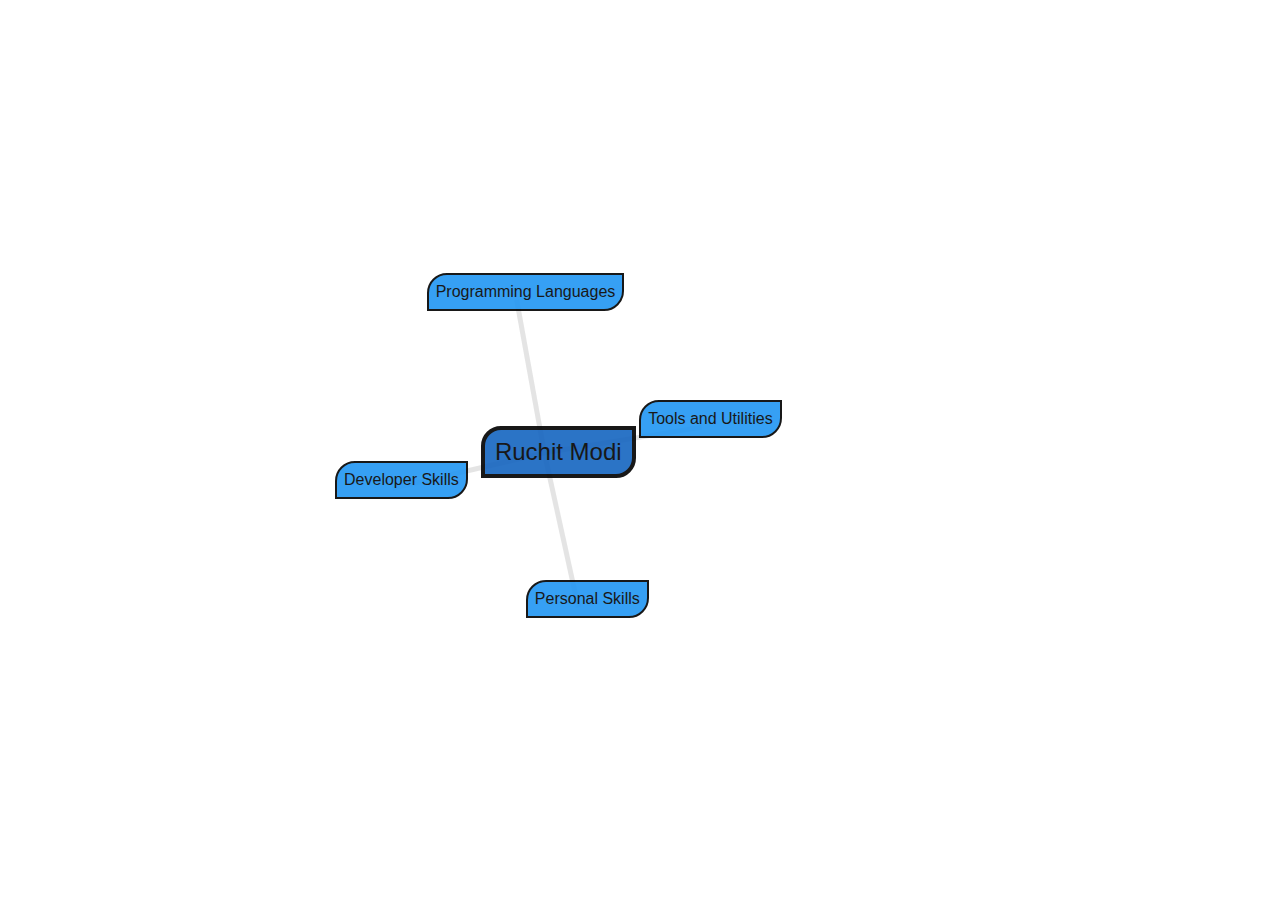
<file: mindmap/index.html>
<!DOCTYPE html>
<html lang="en">
  <head>
    <meta charset="UTF-8">
    <title>Ruchit Modi</title>
    <!-- <link rel="stylesheet" type="text/css" href="bootstrap/css/bootstrap.min.css"> -->
    <!-- <link rel="stylesheet" type="text/css" href="test.css"> -->
    <link rel="stylesheet" type="text/css" href="js-mindmap.css" />
    <link id="mindmap-style" type="text/css" rel="stylesheet" href="style.css"/>

    <!-- jQuery -->
    <script type="text/javascript" src="jquery.min.js"></script>
    <!-- UI, for draggable nodes -->
    <script type="text/javascript" src="jquery-ui.min.js"></script>

    <!-- Raphael for SVG support (won't work on android) -->
    <script type="text/javascript" src="raphael-min.js"></script>

    <!-- Mindmap -->
    <script type="text/javascript" src="js-mindmap.js"></script>

    <!-- Kick everything off -->
    <script type="text/javascript" src="script.js"></script>

  </head>

  <body>
    <ul>
    <li><a href="">Ruchit Modi</a>
      <ul>
        <li><a href="">Tools and Utilities</a>
          <ul>
            <li><a href="">IntelliJ Idea</a></li>
            <li><a href="">PyCharm</a></li>
            <li><a href="">Sublime Text</a></li>
            <li><a href="">Visual Studio Code</a></li>
            <li><a href="">Redis</a></li>
            <li><a href="">RabbitMQ</a></li>
          </ul>
        </li>
        <li><a href="">Personal Skills</a>
          <ul>
            <li><a href="">Hard Working</a></li> 
            <li><a href="">Communication Skills</a></li> 
            <li><a href="">Analytical Skills</a></li> 
            <li><a href="">Team Player</a></li> 
            <li><a href="">Perfectionist</a></li> 
          </ul>
        </li>
        <li><a href="">Developer Skills</a>
          <ul>
            <li><a href="">Data Structures</a></li> 
            <li><a href="">Algorithms</a></li> 
            <li><a href="">Database Systems</a></li> 
            <li><a href="">Artificial Intelligence</a></li> 
            <li><a href="">Natural Language Processing</a></li> 
            <li><a href="">Machine Learning</a></li> 
          </ul>
        </li>
        <li><a href="">Programming Languages</a>
          <ul>
            <li><a href="">C/C++</a></li>
            <li><a href="">Java</a></li>
            <li><a href="">Python</a></li>
            <li><a href="">Salesforce</a></li>
            <li><a href="">JavaScript</a></li>
            <li><a href="">SQL</a></li>
            <li><a href="">HTML/CSS</a></li>
          </ul>
        </li>
      </ul>
    </li>
  </ul>
  
  <div></div>

  </body>
</html>
</file>
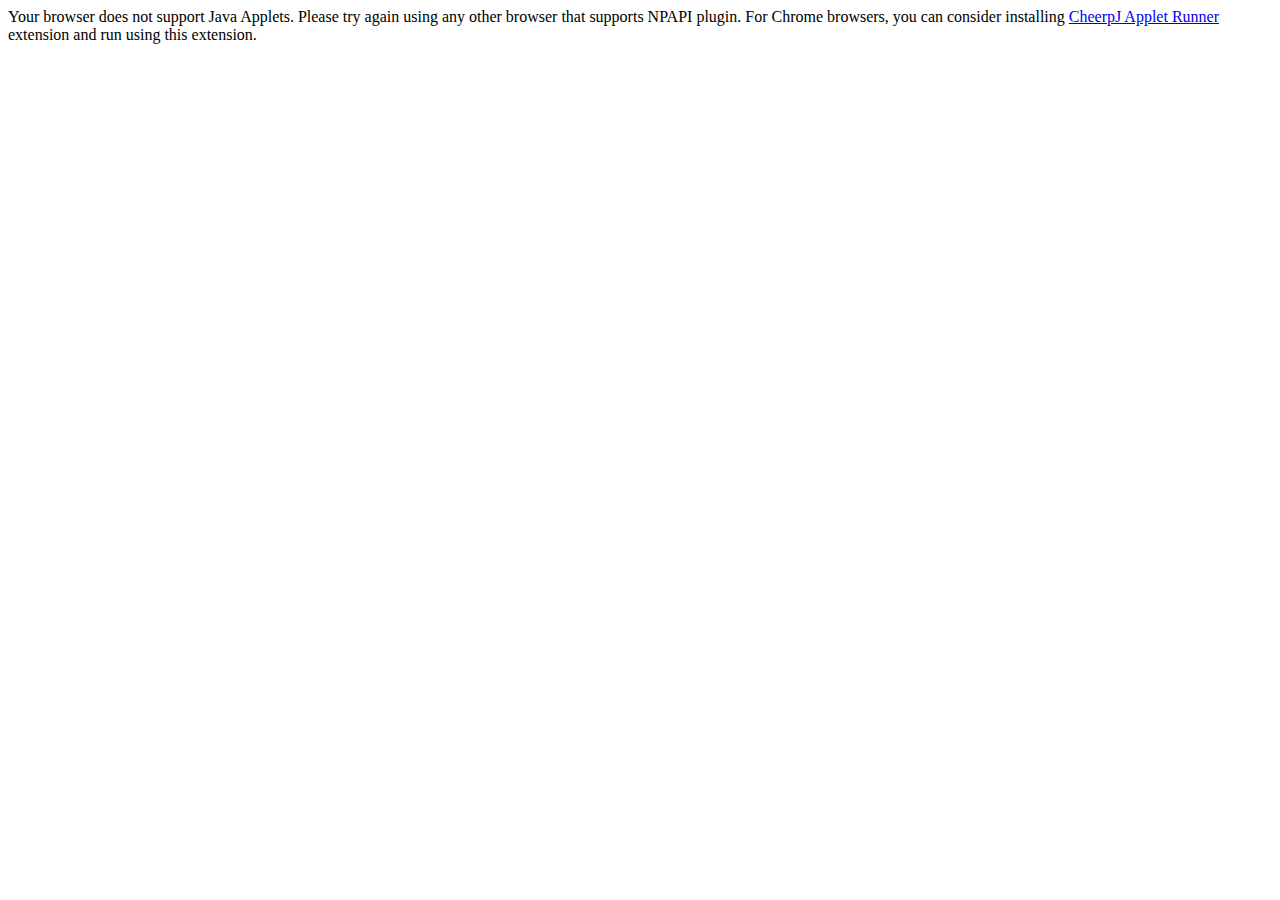
<file: snakes2/Snakes2.html>
<html>
<head>
	<!-- Global site tag (gtag.js) - Google Analytics -->
	<script async src="https://www.googletagmanager.com/gtag/js?id=UA-109519426-1"></script>
	<script>
	  window.dataLayer = window.dataLayer || [];
	  function gtag(){dataLayer.push(arguments);}
	  gtag('js', new Date());

	  gtag('config', 'UA-109519426-1');
	</script>

	<title>
		Snakes 2 - A two player game by Ruchit Modi
	</title>
</head>
	<body>
		<applet archive="Snakes2.jar" code="Snakes2.class" width=300 height=300 align="center">
		Your browser does not support Java Applets. Please try again using any other browser that supports NPAPI plugin.
		For Chrome browsers, you can consider installing <a href="https://chrome.google.com/webstore/detail/cheerpj-applet-runner/bbmolahhldcbngedljfadjlognfaaein?hl=en">CheerpJ Applet Runner</a>
		extension and run using this extension.
		</applet>
	</body>
</html>
</file>
<file: mindmap/js-mindmap.css>
body {
}
#debug1 {
  display:block;
}
.js-mindmap-active h1 {
   display:none;
}
.js-mindmap-active section h1 {
   display:block;
}
.js-mindmap-active .node {
  position:absolute;
  top:0;
  left:0;
  font-family:verdana;
  font-size:11px;
  color:#003258;
  opacity:0.9;
  padding:0 7px;
  cursor:pointer;
  cursor:hand;
  z-index:100;
  list-style:none;
}
.js-mindmap-active a.node {
  font: 30px/34px Arial, sans-serif;
  font-size:1em;
  letter-spacing: 0;
  display:block;
  color:black;
  text-align:center;
  text-decoration:none;
}
.js-mindmap-active .node.active{
  font-size:1.5em;
}
.js-mindmap-active .node.active  a{
  color:#003258;
}
.js-mindmap-active .node.activeparent  a{
  color:#003258;
}
.js-mindmap-active img.line {
  position:absolute;
  width:200px;
  height:133px;
  top:0;
  left:0;
  display:block;
  z-index:0;
}
.ui-draggable {
  position:absolute;
}
.js-mindmap-active .node .node-action {
  position:absolute;
  right:-2em;
  bottom:-1px;
  text-align:center;
  vertical-align:super;
}
</file>
<file: mindmap/style.css>
body {
  background: rgb(255, 255, 255);
}
.js-mindmap-active a.node {
  background: #2196F3;
  border: 2px solid black;
  -webkit-border-top-left-radius: 20px;
  -webkit-border-bottom-right-radius: 20px;
  -moz-border-radius-topleft: 20px;
  -moz-border-radius-bottomright: 20px;
  border-top-left-radius: 20px;
  border-bottom-right-radius: 20px;  
}
.js-mindmap-active a.node:hover {
  background: #1565C0;
  border: 2px solid black;
  -webkit-border-top-left-radius: 20px;
  -webkit-border-bottom-right-radius: 20px;
  -moz-border-radius-topleft: 20px;
  -moz-border-radius-bottomright: 20px;
  border-top-left-radius: 20px;
  border-bottom-right-radius: 20px;  
}
.js-mindmap-active a.node.active {
  background: #1565C0;
  padding:5px 10px !important;
  border-width:4px !important;
}
.js-mindmap-active a.node.activeparent {
  padding: 5px 10px !important;
  border-width: 3px !important;
  background: #18bc9c;
}
.js-mindmap-active a.node.activeparent:hover {
  padding: 5px 10px !important;
  border-width: 3px !important;
  background: #128f76;
}
</file>
